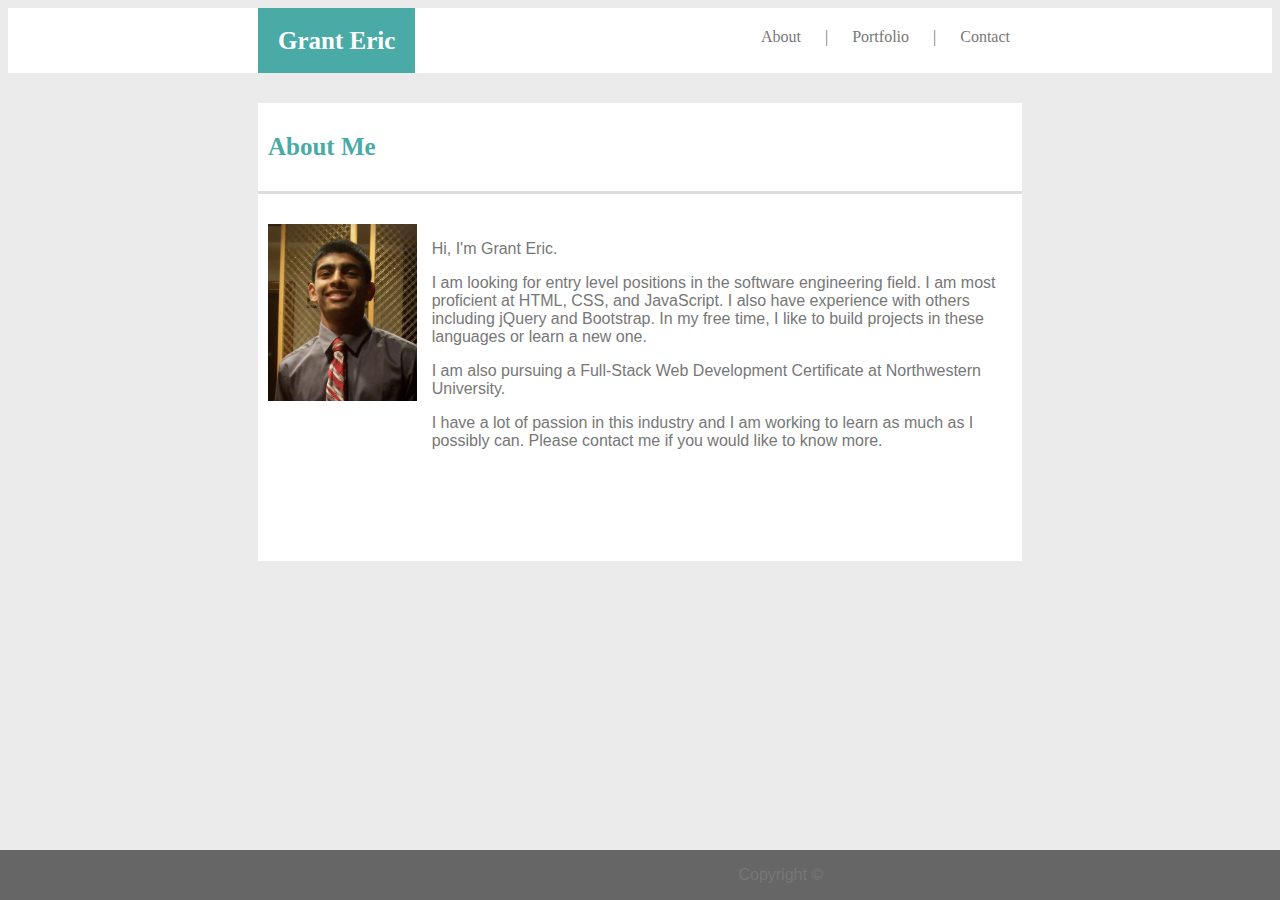
<file: index.html>
<!DOCTYPE html>
    <html lang="en">
    <head>
    <meta charset="UTF-8">

        <title>About Me</title>
        
        <link rel="stylesheet" type="text/css" href="assets/css/index.css">

    </head>

        <body>

        <div class="header">
                <a id="active" class="header-name">Grant Eric</a>
                <div class="header-right">
                    <a class="active">About</a>
                    <a> | </a>
                    <a href="portfolio.html">Portfolio</a>
                    <a> | </a>
                    <a href="contact.html">Contact</a>
                </div>
        </div>
        
        <div class="text">

        <div>
            <h1>About Me</h1>
        </div>

            <div class="maintext">
                <img src="assets/images/profile.jpg" alt="Grant Eric Picture" width=20% align="left">
                <p>Hi, I'm Grant Eric.</p>
                <p>I am looking for entry level positions in the software engineering field. I am most proficient at HTML, CSS, and JavaScript. I also have experience with others including jQuery and Bootstrap. In my free time, I like to build projects in these languages or learn a new one.</p>
                <p>I am also pursuing a Full-Stack Web Development Certificate at Northwestern University.</p>
                <p>I have a lot of passion in this industry and I am working to learn as much as I possibly can. Please contact me if you would like to know more.</p>
            </div>

        <div class="footer">
            <p>Copyright ©</p>
        </div>

        </div>

</body>

</html>
</file>
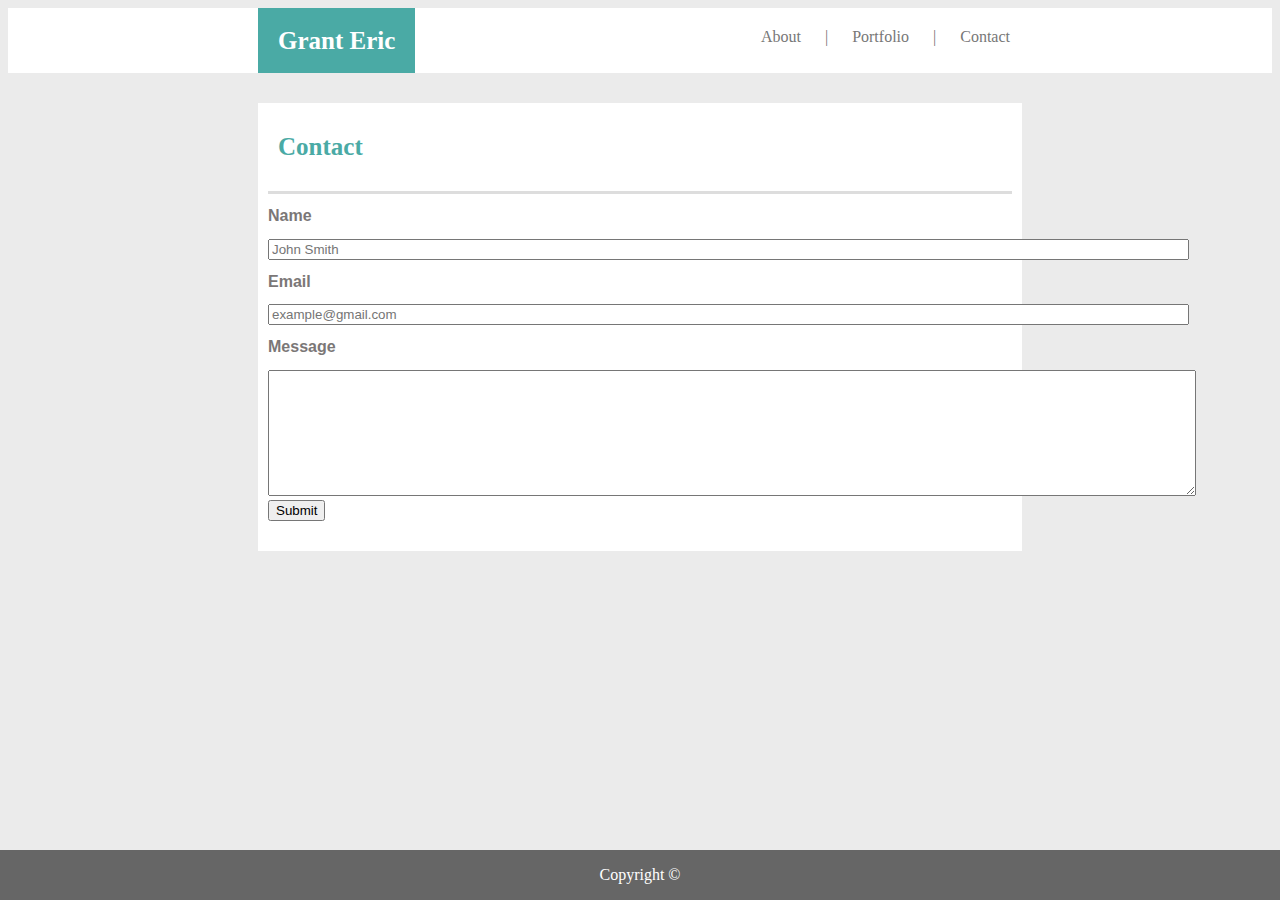
<file: contact.html>
<!DOCTYPE html>
    <html lang="en">
    <head>
    <meta charset="UTF-8">

        <title>Contact</title>

        <link rel="stylesheet" type="text/css" href="assets/css/contact.css">

    </head>

        <body>
        
        <div class="text">

        <div class="header">
            <a href="index.html" class="header-name">Grant Eric</a>
            <div class="header-right">
                <a href="index.html">About</a>
                <a> | </a>
                <a href="portfolio.html">Portfolio</a>
                <a> | </a>
                <a class="active">Contact</a>
                </div>
            </div>
        
        <div class="maintext">
        
            <div>
                <h1>Contact</h1>
                </div>

            <div class="name">
                <h2>Name</h2>
                <input type="text" placeholder="John Smith" size="112"></input>
                </div>

            <div class="email">
                <h2>Email</h2>
                <input type="text" placeholder="example@gmail.com" size="112"></input>
                </div>

            <div class="message">
                <h2>Message</h2>
                <textarea rows="8" cols=113></textarea>
                </div>

            <div class="submit">
                <input type="button" value="Submit"></input>
                </div>

            <div class="footer">
                <p>Copyright ©</p>
                </div>

            </div>

        </div>

</body>

</html>
</file>
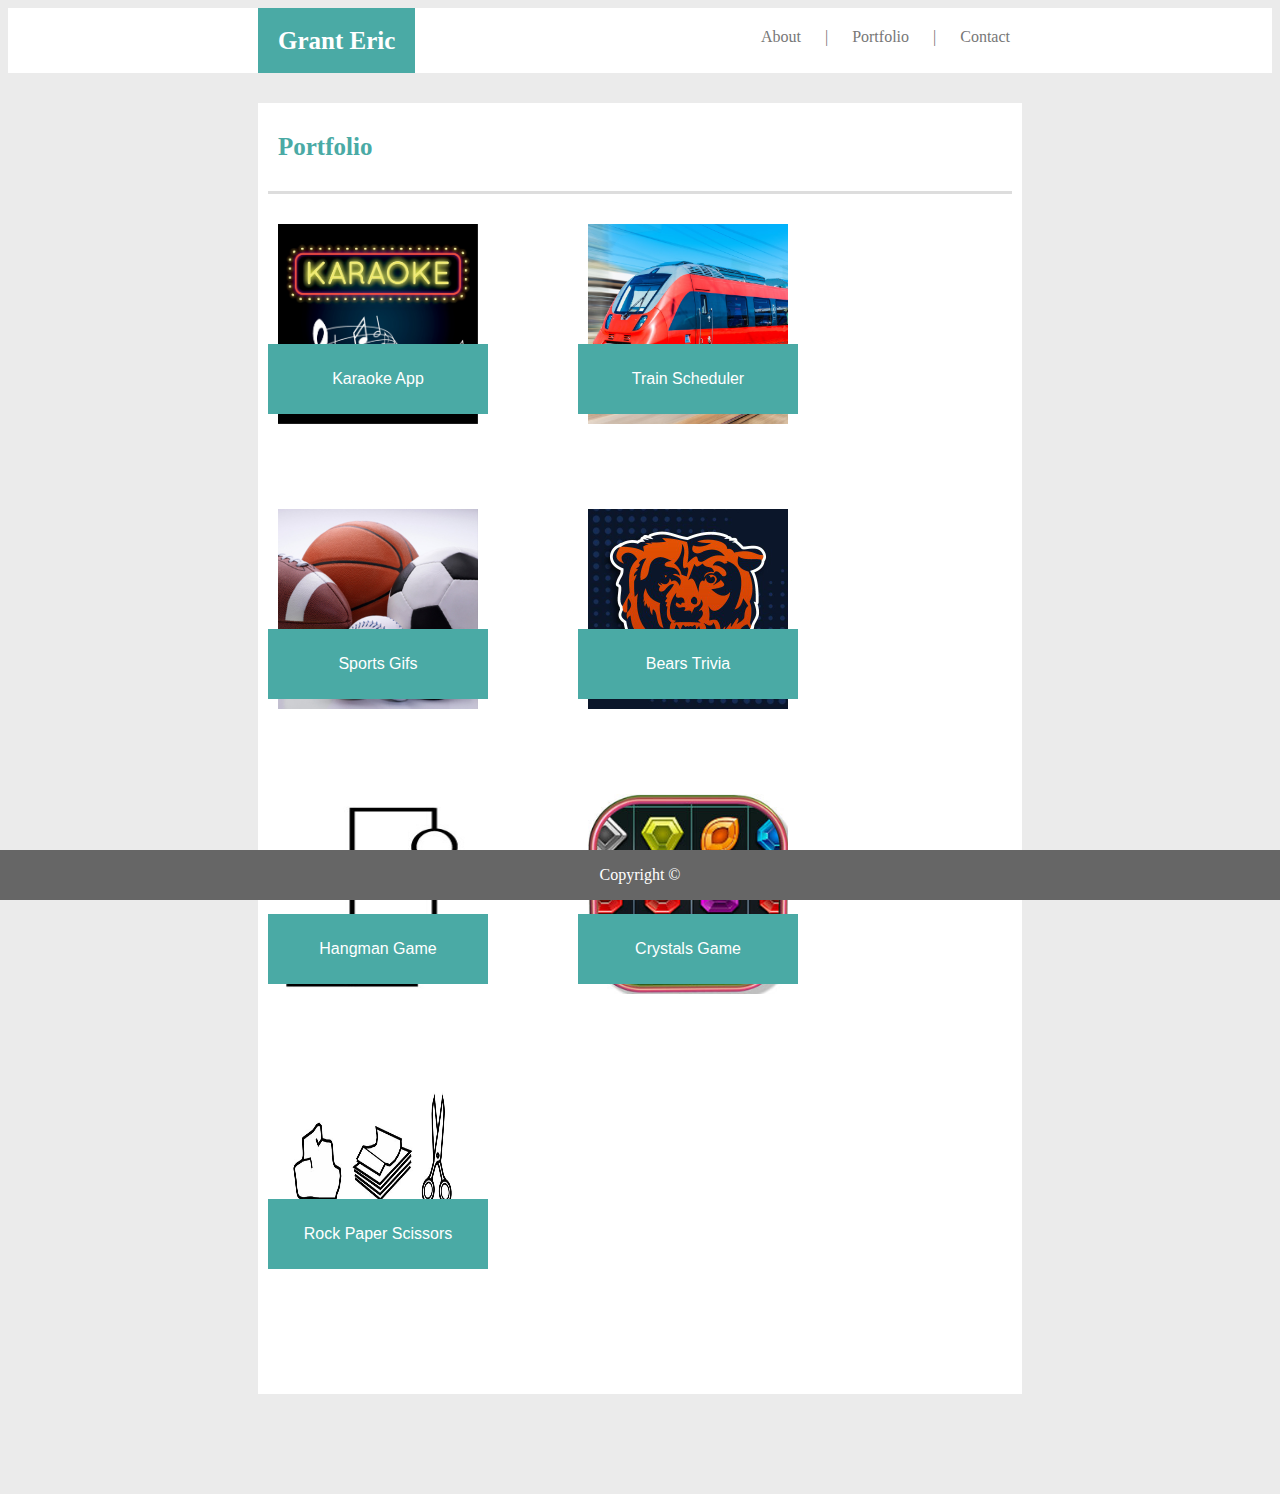
<file: portfolio.html>
<!DOCTYPE html>
<html lang="en">
<head>
<meta charset="UTF-8">

    <title>Portfolio</title>

    <link rel="stylesheet" type="text/css" href="assets/css/portfolio.css">

</head>

    <body>
    
    <div class="text">

    <div class="header">
        <a href="index.html" class="header-name">Grant Eric</a>
        <div class="header-right">
            <a href="index.html">About</a>
            <a> | </a>
            <a class="active">Portfolio</a>
            <a> | </a>
            <a href="contact.html">Contact</a>
            </div>
        </div>
    
    <div class="maintext">

        <div>
            <h1>Portfolio</h1>
            </div>

            <div class="pic">
                <a href="https://granteric498.github.io/Karaoke-App/" target="_blank">
                    <img src="assets/images/karaoke.jpg" alt="karaoke" height="200" width="200">
                </a>
            <div class="pictext">
                <p>Karaoke App</p>
            </div>
        </div>
            
            <div class="pic">
                <a href="https://granteric498.github.io/Train-Scheduler/" target="_blank">
                    <img src="assets/images/train.jpg" alt="train" height="200" width="200">
                </a>
            <div class="pictext">
                <p>Train Scheduler</p>
            </div>
        </div>
            
            <div class="pic">
                <a href="https://granteric498.github.io/GifTastic/" target="_blank">
                    <img src="assets/images/sports.jpg" alt="sports" height="200" width="200">
                </a>
            <div class="pictext">
                <p>Sports Gifs</p>
            </div>
        </div>

        <div class="pic">
            <a href="https://granteric498.github.io/Advanced-Trivia-Game/" target="_blank">
                <img src="assets/images/trivia.jpg" alt="Trivia" height="200" width="200">
            </a>
            <div class="pictext">
                <p>Bears Trivia</p>
            </div>
        </div>
        
            <div class="pic">
            <a href="https://granteric498.github.io/Word-Guess-Game/" target="_blank">
                <img src="assets/images/hangman.jpg" alt="Hangman" height="200" width="200">
            </a>
            <div class="pictext">
                <p>Hangman Game</p>
            </div>
        </div>

        <div class="pic">
                <a href="https://granteric498.github.io/crystals-collector-game/" target="_blank">
                    <img src="assets/images/rpg.jpg" alt="RPG Game" height="200" width="200">
                </a>
                <div class="pictext">
                    <p>Crystals Game</p>
                </div>
            </div>

        <div class="pic">
                <a href="https://granteric498.github.io/rock-paper-scissors-game/" target="_blank">
                    <img src="assets/images/rps.jpg" alt="Rock Paper Scissors" height="200" width="200">
                </a>
                <div class="pictext">
                    <p>Rock Paper Scissors</p>
                </div>
            </div>

        </div>
        </div>

        <div class="footer">
                <p>Copyright ©</p>
            </div>
</body>

</html>
</file>
<file: assets/css/index.css>
.header {
        overflow: hidden;
        background-color: #ffffff;
        top: 0;
        width: 100%;
         
    }

    .header a {
        font-family: 'Georgia', Times, Times New Roman, serif;
        float: left;
        text-align: center;
        padding: 12px;
        text-decoration: none;
        font-size: 16px; 
        line-height: 33px;
        color: #777777;
        
    }

    .header a.header-name {
        font-size: 25px;
        font-weight: bold;
        background-color: #4aaaa5;
        color: #ffffff;
        text-align: center;
        padding: 20px;
        text-decoration: none; 
        line-height: 25px;
        padding-right: 100 px;
        margin: 0px 0px 0px 250px; 
    }

    .header a:hover {
        background-color: #ddd;
        color: black;
    }

    .header-right {
        float: right;
        margin: 0px 250px 0px 0px; 
    }
    
    body {
        background-color: #ebebeb;
    }

    #active {
        color: white;
    }

    text {
        background-color: #ffffff;
        padding: 250px;
        
    }
    
    h1 {
        font-family: 'Georgia', Times, Times New Roman, serif;
        border-style: none none solid none;
        border-color: #dddddd;
        padding: 30px 10px 30px 10px;
        background-color: #ffffff;
        color: #4aaaa5;
        font-size: 25px;
        margin: 30px 250px 0px 250px;
    }

    p {
        font-family: 'Arial', 'Helvetica Neue', Helvetica, sans-serif;
        font-size: 16px;
        color: #777777;
        padding: 0px 0px 0px 22%;
    }

    .maintext {
        padding: 30px 10px 7.5% 10px;
        background-color: #ffffff;
        margin: 0px 250px 100px 250px;
    }

    .footer {
        position: fixed;
        left: 0;
        bottom: 0;
        width: 100%;
        background-color: #666666;
        color: white;
        text-align: center;
    }
</file>
<file: assets/css/contact.css>
.header {
        overflow: hidden;
        background-color: #ffffff;
        top: 0;
        width: 100%;
         
    }

    .header a {
        font-family: 'Georgia', Times, Times New Roman, serif;
        float: left;
        text-align: center;
        padding: 12px;
        text-decoration: none;
        font-size: 16px; 
        line-height: 33px;
        color: #777777;
        
    }

    .header a.header-name {
        font-size: 25px;
        font-weight: bold;
        background-color: #4aaaa5;
        color: #ffffff;
        text-align: center;
        padding: 20px;
        text-decoration: none; 
        line-height: 25px;
        padding-right: 100 px;
        margin: 0px 0px 0px 250px; 
    }

    .header a:hover {
        background-color: #ddd;
        color: black;
    }

    .header-right {
        float: right;
        margin: 0px 250px 0px 0px; 
    }

    .active {
        color: black;
    }
    
    body {
        background-color: #ebebeb;
    }

    .footer {
        position: fixed;
        left: 0;
        bottom: 0;
        width: 100%;
        background-color: #666666;
        color: white;
        text-align: center;
    }

    text {
        background-color: #ffffff;
        padding: 250px;    
    }
    
    h1 {
        font-family: 'Georgia', Times, Times New Roman, serif;
        border-style: none none solid none;
        border-color: #dddddd;
        padding: 30px 10px 30px 10px;
        background-color: #ffffff;
        color: #4aaaa5;
        font-size: 25px;
        margin: 0px 0px 0px 0px;
    }

    h2 {
        font-family: 'Arial', 'Helvetica Neue', Helvetica, sans-serif;
        color: #7b7777;
        font-size: 16px;
    }

    .maintext {
        padding: 0px 10px 30px 10px;
        background-color: #ffffff;
        margin: 30px 250px 100px 250px;
    }
</file>
<file: assets/css/portfolio.css>
.header {
        overflow: hidden;
        background-color: #ffffff;
        top: 0;
        width: 100%;
         
    }

    .header a {
        font-family: 'Georgia', Times, Times New Roman, serif;
        float: left;
        text-align: center;
        padding: 12px;
        text-decoration: none;
        font-size: 16px; 
        line-height: 33px;
        color: #777777;
        
    }

    .header a.header-name {
        font-size: 25px;
        font-weight: bold;
        background-color: #4aaaa5;
        color: #ffffff;
        text-align: center;
        padding: 20px;
        text-decoration: none; 
        line-height: 25px;
        padding-right: 100 px;
        margin: 0px 0px 0px 250px; 
    }

    .header a:hover {
        background-color: #ddd;
        color: black;
    }

    .header-right {
        float: right;
        margin: 0px 250px 0px 0px; 
    }

    .active {
        color: black;
    }
    
    body {
        background-color: #ebebeb;
    }

    .footer {
        position: fixed;
        left: 0;
        bottom: 0;
        width: 100%;
        background-color: #666666;
        color: white;
        text-align: center;
    }

    text {
        background-color: #ffffff;
        padding: 250px;    
    }
    
    h1 {
        font-family: 'Georgia', Times, Times New Roman, serif;
        border-style: none none solid none;
        border-color: #dddddd;
        padding: 30px 10px 30px 10px;
        background-color: #ffffff;
        color: #4aaaa5;
        font-size: 25px;
        margin: 0px 0px 0px 0px;
    }

    .maintext {
        /* If there are too many items in portfolio, change padding */
        padding: 0px 10px 1200px 10px;
        background-color: #ffffff;
        margin: 30px 250px 100px 250px;
    }

    .pic {
        float: left;
        position: relative;
        width: 300px;
        height: 225px;
        margin: 30px 0px 30px 10px;
    }

    .pic:hover {
        background-color: #ddd;
        color: black;
    }

    .pictext {
        font-family: 'Arial', 'Helvetica Neue', Helvetica, sans-serif;
        position: absolute;
        bottom: 0px;
        left: 100px;
        transform: translate(-50%, -50%);
        background-color: #4aaaa5;
        color: #ffffff;
        padding: 10px;
        width: 200px;
        text-align: center;
    }
</file>
